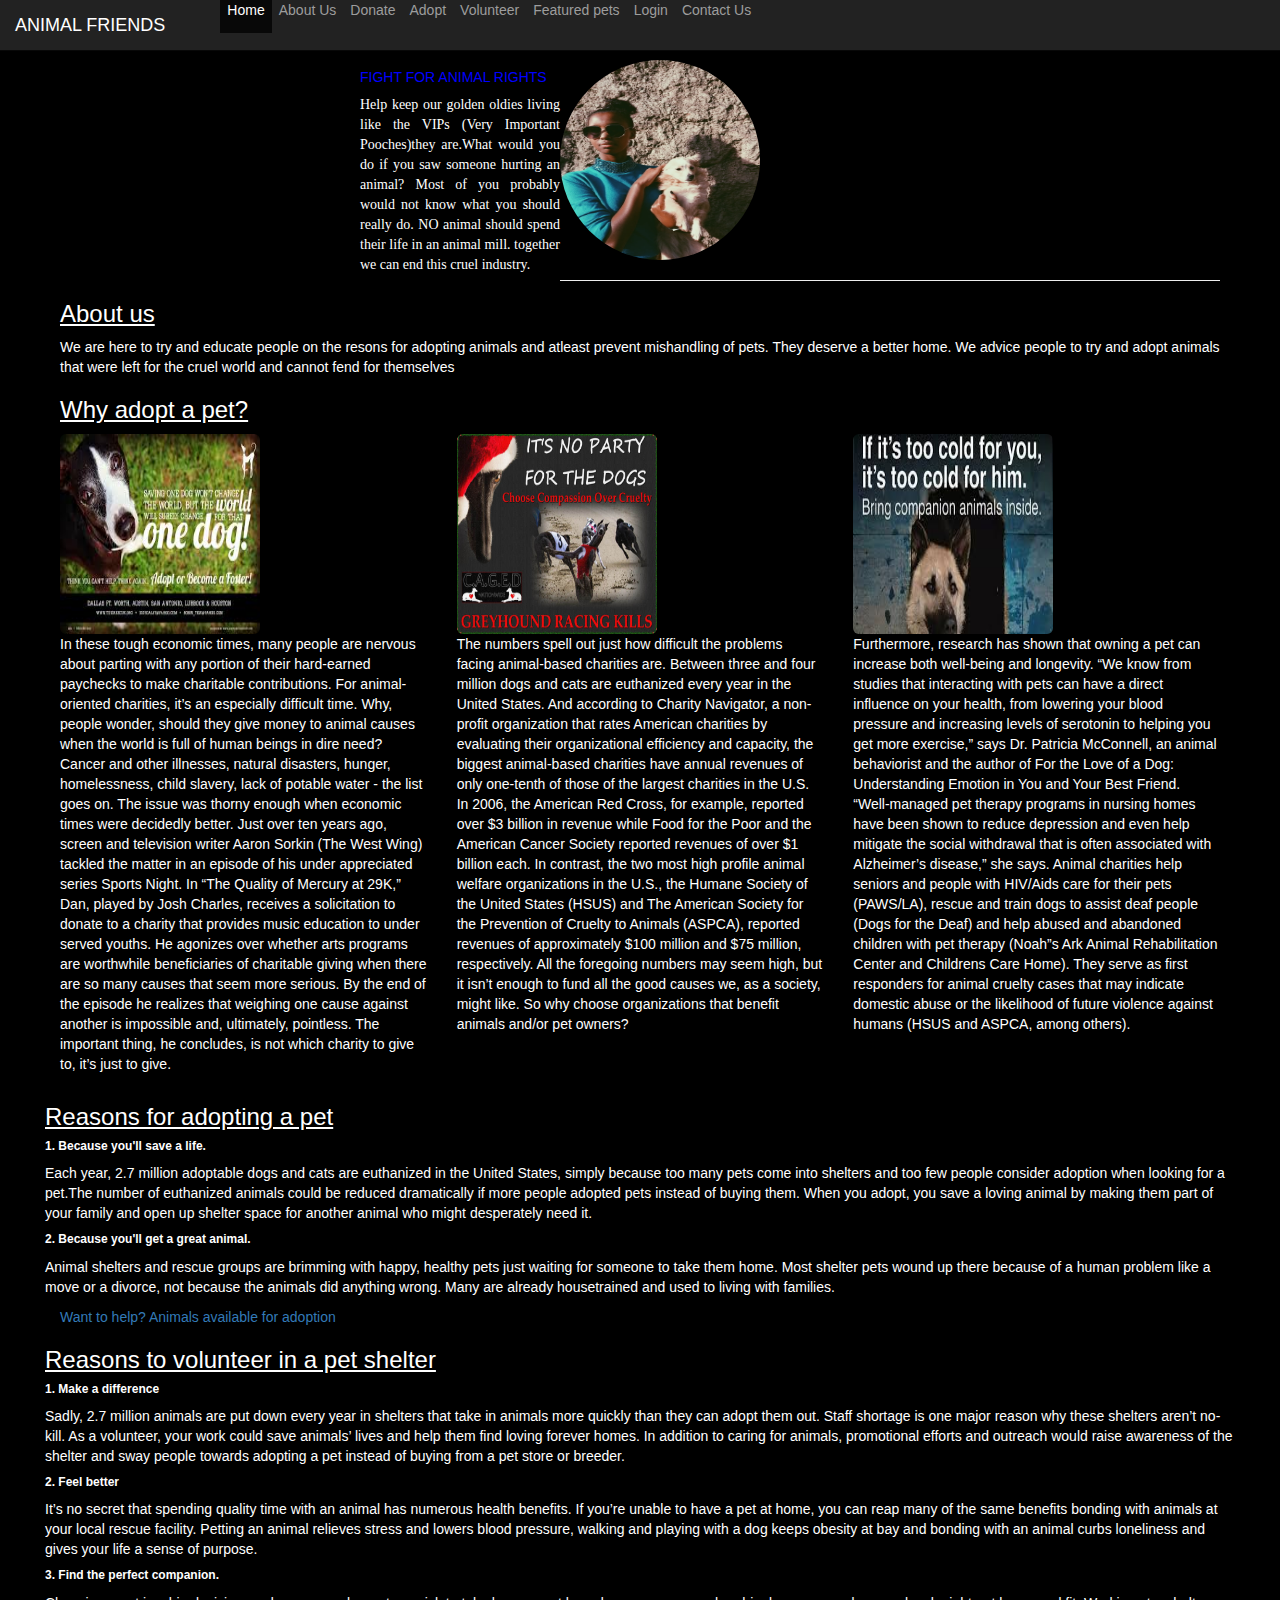
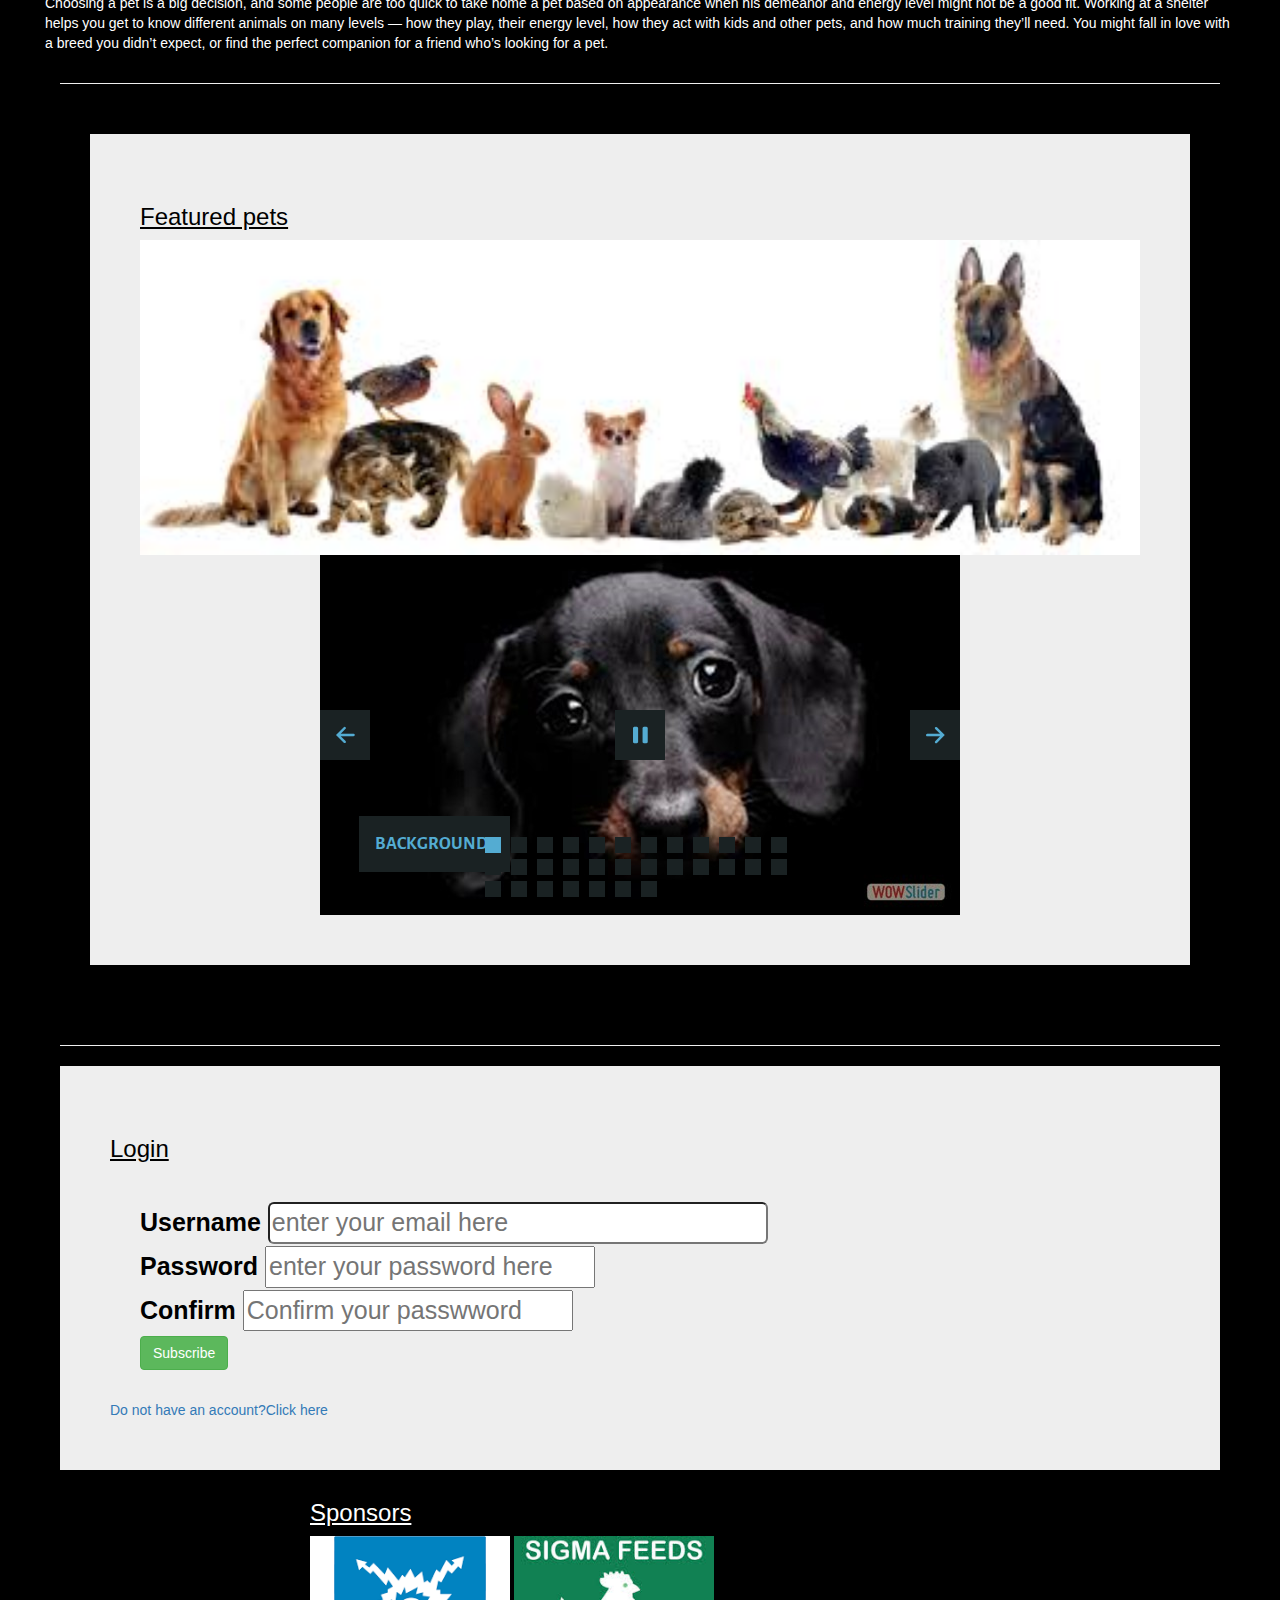
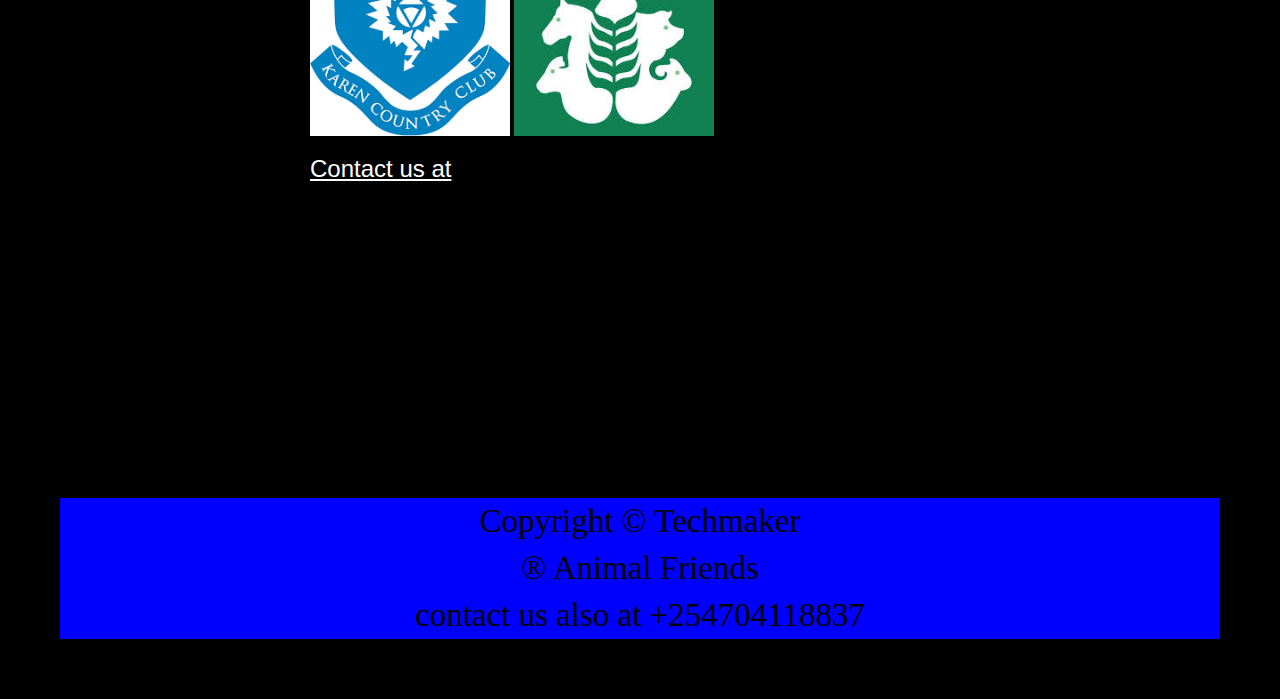
<file: index.html>
<!DOCTYPE html>
<html>
<head>
	<title>Animal friends</title>
	<meta charset="utf-8">
  <meta name="viewport" content="width=device-width, initial-scale=1">
  <link rel="stylesheet" href="https://maxcdn.bootstrapcdn.com/bootstrap/3.3.7/css/bootstrap.min.css">
  <script src="https://ajax.googleapis.com/ajax/libs/jquery/3.3.1/jquery.min.js"></script>
  <script src="https://maxcdn.bootstrapcdn.com/bootstrap/3.3.7/js/bootstrap.min.js"></script>
	<style type="text/css">

		body{
			background-color: black;
			
			color: white; 
			margin: 30px;
			padding: 30px;
		}
		#pet1{
			align-content: center;
			float: left;
			width: 200px;
			margin-left: 300px;
			text-align: justify;
		}
		#pet2{
			margin-right: 300px;
		}
		
		li a{
			list-style-type: none;
			padding: 7px;
		}
		ul{
			list-style-type: none;
		}
		#featured{
			padding: 30px;
		}
		.jumbotron{
			padding: 50px;
			color: black;
		}
		input[type=text]{
			width:50%;
			border-radius: 6px;
		}
		#af{;
			font-family: Bernard MT Condensed;
			text-align: center;	
			color: black;
			font-size: 33px;
			background-color: #0000ff;		
		}
		#contactus{
			margin-left: 250px;
			margin-right: 200px;
		}
		fieldset{
			padding: 30px;
			color: black;
			font-family: Bauhaus 93;
			font-size: 25px;
		}
	</style>

	<!-- Start WOWSlider.com HEAD section --> <!-- add to the <head> of your page -->
	<link rel="stylesheet" type="text/css" href="engine0/style.css" />
	<!--script type="text/javascript" src="engine0/jquery.js"></script-->
	<!-- End WOWSlider.com HEAD section --></head>
<body>	
	<nav class="navbar navbar-inverse navbar-fixed-top">
		<div class="container-fluid">
		<div class="navbar-header">	
			<a class="navbar-brand" href="#">ANIMAL FRIENDS</a>
		</div>
			<ul class="navbar-nav">
				<li  class="active"><a href="#">Home</a></li>
				<li><a href="#about">About Us</a></li>
				<li><a href="#donate">Donate</a></li>
				<li><a href="#adopt">Adopt</a></li>
				<li><a href="#volunteer">Volunteer</a></li>
				<li><a href="#featured">Featured pets</a></li>
				<li><a href="#login">Login</a></li>												
				<li><a href="#contactus">Contact Us</a></li>												
			</ul>
		</div>
	</nav>	
<div class="icon">
		<div id="pet1">
			<h5 style=" font-family: Bauhaus 93; color:#0000ff;">FIGHT FOR ANIMAL RIGHTS</h5>
			<p style="font-family: Ariel;">Help keep our golden oldies living like the VIPs (Very Important Pooches)they are.What would you do if you saw someone hurting an animal? Most of you probably would not know what you should really do. NO animal should spend their life in an animal mill. together we can end this cruel industry.</p>	
		</div>
		<div class="pet2">
			<img src="img/raya.jpg" alt=" love them all" width="200" height="200" class=" img-circle">
		</div>
	</div>	
	<hr>
	<div id="aboutus">
	<h3><u>About us</u></h3>
		<p>We are here to try and educate people on the resons for adopting animals and atleast prevent mishandling of pets. They deserve a better home. We advice people to try and adopt animals that were left for the cruel world and cannot fend for themselves</p>
	</div>
	<div id="donate">
	<h3><u>Why adopt a pet?</u></h3>		
	<div class="row">		
		<div class="col-sm-4">
		<img src="img/save them.jpg" alt="1st image" width="200px" height="200px" class="img-rounded">		
		<p>	In these tough economic times, many people are nervous about parting with any portion of their hard-earned paychecks to make charitable contributions. For animal-oriented charities, it’s an especially difficult time. Why, people wonder, should they give money to animal causes when the world is full of human beings in dire need? Cancer and other illnesses, natural disasters, hunger, homelessness, child slavery, lack of potable water - the list goes on. The issue was thorny enough when economic times were decidedly better. Just over ten years ago, screen and television writer Aaron Sorkin (The West Wing) tackled the matter in an episode of his under appreciated series Sports Night. In “The Quality of Mercury at 29K,” Dan, played by Josh Charles, receives a solicitation to donate to a charity that provides music education to under served youths. He agonizes over whether arts programs are worthwhile beneficiaries of charitable giving when there are so many causes that seem more serious. By the end of the episode he realizes that weighing one cause against another is impossible and, ultimately, pointless. The important thing, he concludes, is not which charity to give to, it’s just to give.</p>	
		</div>
		<div class="col-sm-4">	
				<img src="img/compassion over cruelty.jpg" alt="1st image" width="200px" height="200px" class="img-rounded">
				<p>The numbers spell out just how difficult the problems facing animal-based charities are. Between three and four million dogs and cats are euthanized every year in the United States. And according to Charity Navigator, a non-profit organization that rates American charities by evaluating their organizational efficiency and capacity, the biggest animal-based charities have annual revenues of only one-tenth of those of the largest charities in the U.S. In 2006, the American Red Cross, for example, reported over $3 billion in revenue while Food for the Poor and the American Cancer Society reported revenues of over $1 billion each. In contrast, the two most high profile animal welfare organizations in the U.S., the Humane Society of the United States (HSUS) and The American Society for the Prevention of Cruelty to Animals (ASPCA), reported revenues of approximately $100 million and $75 million, respectively. All the foregoing numbers may seem high, but it isn’t enough to fund all the good causes we, as a society, might like. So why choose organizations that benefit animals and/or pet owners?</p>
		</div>
		<div class="col-sm-4">	
		<img src="img/domesticate animals.jpg" alt="1st image" width="200px" height="200px" class="img-rounded">
			<p>Furthermore, research has shown that owning a pet can increase both well-being and longevity. “We know from studies that interacting with pets can have a direct influence on your health, from lowering your blood pressure and increasing levels of serotonin to helping you get more exercise,” says Dr. Patricia McConnell, an animal behaviorist and the author of For the Love of a Dog: Understanding Emotion in You and Your Best Friend. “Well-managed pet therapy programs in nursing homes have been shown to reduce depression and even help mitigate the social withdrawal that is often associated with Alzheimer’s disease,” she says. Animal charities help seniors and people with HIV/Aids care for their pets (PAWS/LA), rescue and train dogs to assist deaf people (Dogs for the Deaf) and help abused and abandoned children with pet therapy (Noah”s Ark Animal Rehabilitation Center and Childrens Care Home). They serve as first responders for animal cruelty cases that may indicate domestic abuse or the likelihood of future violence against humans (HSUS and ASPCA, among others).	</p>
		</div>
	</div>
	</div>
<div id="adopt" >	
	<div class="row">
	<div id="col-sm-4">
		<h3><u>Reasons for adopting a pet</u></h3>
			<h6><strong>1. Because you'll save a life.</strong></h6>
			<p> Each year, 2.7 million adoptable dogs and cats are euthanized in the United States, simply because too many pets come into shelters and too few people consider adoption when looking for a pet.The number of euthanized animals could be reduced dramatically if more people adopted pets instead of buying them. When you adopt, you save a loving animal by making them part of your family and open up shelter space for another animal who might desperately need it.</p>
	</div>
	<div id="col-sm-4">
	<h6><strong>2. Because you'll get a great animal.</strong></h6>
	<p>Animal shelters and rescue groups are brimming with happy, healthy pets just waiting for someone to take them home. Most shelter pets wound up there because of a human problem like a move or a divorce, not because the animals did anything wrong. Many are already housetrained and used to living with families.</p>
	</div>
</div>
	<a href="adopt.html">Want to help? Animals available for adoption</a>
</div>
<div id="volunteer"">
	<div class="row">
		<h3><u>Reasons to volunteer in a pet shelter</u></h3>
		<div id="col-sm-4">
		<h6><strong>1. Make a difference</strong></h6>
			<p>Sadly, 2.7 million animals are put down every year in shelters that take in animals more quickly than they can adopt them out. Staff shortage is one major reason why these shelters aren’t no-kill. As a volunteer, your work could save animals’ lives and help them find loving forever homes. In addition to caring for animals, promotional efforts and outreach would raise awareness of the shelter and sway people towards adopting a pet instead of buying from a pet store or breeder.</p>
		</div>
		<div id="col-sm-4">
			<h6><strong>2. Feel better</strong></h6>
			<p>It’s no secret that spending quality time with an animal has numerous health benefits. If you’re unable to have a pet at home, you can reap many of the same benefits bonding with animals at your local rescue facility. Petting an animal relieves stress and lowers blood pressure, walking and playing with a dog keeps obesity at bay and bonding with an animal curbs loneliness and gives your life a sense of purpose.</p>
		</div>
		<div id="col-sm-4">
			<h6><strong>3. Find the perfect companion.</strong></h6>
			<p>Choosing a pet is a big decision, and some people are too quick to take home a pet based on appearance when his demeanor and energy level might not be a good fit. Working at a shelter helps you get to know different animals on many levels — how they play, their energy level, how they act with kids and other pets, and how much training they’ll need. You might fall in love with a breed you didn’t expect, or find the perfect companion for a friend who’s looking for a pet.</p>
		</div>
	</div>
</div>
<hr>
<div id="featured">
<div class="jumbotron">
<h3><u>Featured pets</u></h3>
<img src="img/types of pets.jpg" alt="" width="100%" >
	<!-- Start WOWSlider.com BODY section --> <!-- add to the <body> of your page -->
	<div id="wowslider-container0">
	<div class="ws_images"><ul>
		<li><img src="data0/images/background1.jpg" alt="background1" title="background1" id="wows0_0"/></li>
		<li><img src="data0/images/background2.jpg" alt="background2" title="background2" id="wows0_1"/></li>
		<li><img src="data0/images/background3.jpg" alt="background3" title="background3" id="wows0_2"/></li>
		<li><img src="data0/images/background4.jpg" alt="background4" title="background4" id="wows0_3"/></li>
		<li><img src="data0/images/background5.jpg" alt="background5" title="background5" id="wows0_4"/></li>
		<li><img src="data0/images/background6.jpg" alt="background6" title="background6" id="wows0_5"/></li>
		<li><img src="data0/images/background7.jpg" alt="background7" title="background7" id="wows0_6"/></li>
		<li><img src="data0/images/bird_image.jpg" alt="bird image" title="bird image" id="wows0_7"/></li>
		<li><img src="data0/images/cat_image.jpg" alt="cat image" title="cat image" id="wows0_8"/></li>
		<li><img src="data0/images/cat.jpg" alt="cat" title="cat" id="wows0_9"/></li>
		<li><img src="data0/images/catanddog.jpg" alt="catanddog" title="catanddog" id="wows0_10"/></li>
		<li><img src="data0/images/catsbackground.jpg" alt="catsbackground" title="catsbackground" id="wows0_11"/></li>
		<li><img src="data0/images/compassion_over_cruelty.jpg" alt="compassion over cruelty" title="compassion over cruelty" id="wows0_12"/></li>
		<li><img src="data0/images/cute_dog.jpg" alt="cute dog" title="cute dog" id="wows0_13"/></li>
		<li><img src="data0/images/dog_image.jpg" alt="dog image" title="dog image" id="wows0_14"/></li>
		<li><img src="data0/images/dogimage.jpg" alt="dogimage" title="dogimage" id="wows0_15"/></li>
		<li><img src="data0/images/dogs_image.jpg" alt="dogs image" title="dogs image" id="wows0_16"/></li>
		<li><img src="data0/images/domesticate_animals.jpg" alt="domesticate animals" title="domesticate animals" id="wows0_17"/></li>
		<li><img src="data0/images/monkey_image.jpg" alt="monkey image" title="monkey image" id="wows0_18"/></li>
		<li><img src="data0/images/parrot_image.jpg" alt="parrot image" title="parrot image" id="wows0_19"/></li>
		<li><img src="data0/images/rabbit.jpg" alt="rabbit" title="rabbit" id="wows0_20"/></li>
		<li><img src="data0/images/rat_image.jpg" alt="rat image" title="rat image" id="wows0_21"/></li>
		<li><img src="data0/images/raya.jpg" alt="raya" title="raya" id="wows0_22"/></li>
		<li><img src="data0/images/save_them.jpg" alt="save them" title="save them" id="wows0_23"/></li>
		<li><img src="data0/images/tree.jpg.jpg" alt="tree.jpg" title="tree.jpg" id="wows0_24"/></li>
		<li><img src="data0/images/types_of_pets1.jpg" alt="types of pets1" title="types of pets1" id="wows0_25"/></li>
		<li><img src="data0/images/types_of_pets2.jpg" alt="types of pets2" title="types of pets2" id="wows0_26"/></li>
		<li><img src="data0/images/types_of_pets3.jpg" alt="types of pets3" title="types of pets3" id="wows0_27"/></li>
		<li><img src="data0/images/types_of_pets4.jpg" alt="types of pets4" title="types of pets4" id="wows0_28"/></li>
		<li><a href="http://wowslider.com"><img src="data0/images/types_of_pets5.jpg" alt="http://wowslider.com/" title="types of pets5" id="wows0_29"/></a></li>
		<li><img src="data0/images/types_of_pets6.jpg" alt="types of pets6" title="types of pets6" id="wows0_30"/></li>
	</ul></div>
	<div class="ws_bullets"><div>
		<a href="#" title="background1"><span><img src="data0/tooltips/background1.jpg" alt="background1"/>1</span></a>
		<a href="#" title="background2"><span><img src="data0/tooltips/background2.jpg" alt="background2"/>2</span></a>
		<a href="#" title="background3"><span><img src="data0/tooltips/background3.jpg" alt="background3"/>3</span></a>
		<a href="#" title="background4"><span><img src="data0/tooltips/background4.jpg" alt="background4"/>4</span></a>
		<a href="#" title="background5"><span><img src="data0/tooltips/background5.jpg" alt="background5"/>5</span></a>
		<a href="#" title="background6"><span><img src="data0/tooltips/background6.jpg" alt="background6"/>6</span></a>
		<a href="#" title="background7"><span><img src="data0/tooltips/background7.jpg" alt="background7"/>7</span></a>
		<a href="#" title="bird image"><span><img src="data0/tooltips/bird_image.jpg" alt="bird image"/>8</span></a>
		<a href="#" title="cat image"><span><img src="data0/tooltips/cat_image.jpg" alt="cat image"/>9</span></a>
		<a href="#" title="cat"><span><img src="data0/tooltips/cat.jpg" alt="cat"/>10</span></a>
		<a href="#" title="catanddog"><span><img src="data0/tooltips/catanddog.jpg" alt="catanddog"/>11</span></a>
		<a href="#" title="catsbackground"><span><img src="data0/tooltips/catsbackground.jpg" alt="catsbackground"/>12</span></a>
		<a href="#" title="compassion over cruelty"><span><img src="data0/tooltips/compassion_over_cruelty.jpg" alt="compassion over cruelty"/>13</span></a>
		<a href="#" title="cute dog"><span><img src="data0/tooltips/cute_dog.jpg" alt="cute dog"/>14</span></a>
		<a href="#" title="dog image"><span><img src="data0/tooltips/dog_image.jpg" alt="dog image"/>15</span></a>
		<a href="#" title="dogimage"><span><img src="data0/tooltips/dogimage.jpg" alt="dogimage"/>16</span></a>
		<a href="#" title="dogs image"><span><img src="data0/tooltips/dogs_image.jpg" alt="dogs image"/>17</span></a>
		<a href="#" title="domesticate animals"><span><img src="data0/tooltips/domesticate_animals.jpg" alt="domesticate animals"/>18</span></a>
		<a href="#" title="monkey image"><span><img src="data0/tooltips/monkey_image.jpg" alt="monkey image"/>19</span></a>
		<a href="#" title="parrot image"><span><img src="data0/tooltips/parrot_image.jpg" alt="parrot image"/>20</span></a>
		<a href="#" title="rabbit"><span><img src="data0/tooltips/rabbit.jpg" alt="rabbit"/>21</span></a>
		<a href="#" title="rat image"><span><img src="data0/tooltips/rat_image.jpg" alt="rat image"/>22</span></a>
		<a href="#" title="raya"><span><img src="data0/tooltips/raya.jpg" alt="raya"/>23</span></a>
		<a href="#" title="save them"><span><img src="data0/tooltips/save_them.jpg" alt="save them"/>24</span></a>
		<a href="#" title="tree.jpg"><span><img src="data0/tooltips/tree.jpg.jpg" alt="tree.jpg"/>25</span></a>
		<a href="#" title="types of pets1"><span><img src="data0/tooltips/types_of_pets1.jpg" alt="types of pets1"/>26</span></a>
		<a href="#" title="types of pets2"><span><img src="data0/tooltips/types_of_pets2.jpg" alt="types of pets2"/>27</span></a>
		<a href="#" title="types of pets3"><span><img src="data0/tooltips/types_of_pets3.jpg" alt="types of pets3"/>28</span></a>
		<a href="#" title="types of pets4"><span><img src="data0/tooltips/types_of_pets4.jpg" alt="types of pets4"/>29</span></a>
		<a href="#" title="types of pets5"><span><img src="data0/tooltips/types_of_pets5.jpg" alt="types of pets5"/>30</span></a>
		<a href="#" title="types of pets6"><span><img src="data0/tooltips/types_of_pets6.jpg" alt="types of pets6"/>31</span></a>
	</div>
	</div>
	<div class="ws_script" style="position:absolute;left:-99%"><a href="http://wowslider.com/vi">image slider</a> by WOWSlider.com v8.6</div>
	<div class="ws_shadow"></div>
	</div>	
	<script type="text/javascript" src="engine0/wowslider.js"></script>
	<script type="text/javascript" src="engine0/script.js"></script>
	<!-- End WOWSlider.com BODY section -->
</div>
</div>
</div>
<hr>
<div class="jumbotron">
<div id="login">
<h3><u>Login</u></h3>
	<fieldset>
		<label for="usernamme">Username</label>
		<input type="text" name="email" placeholder="enter your email here" required=""><br>
		<label for="password">Password</label>
		<input type="pswd" name="password" placeholder="enter your password here" required=""><br>
		<label for="confirm">Confirm</label>
		<input type="pswd" name="password" placeholder="Confirm your passwword"><br>
		<button type="subscribe" class="btn btn-success">Subscribe</button>
	</fieldset>
	<a href="login.html">Do not have an account?Click here</a>
</div>
</div>
<div id="contactus">
<h3><u>Sponsors</u></h3>
	<img src="img/club.png" alt="sponsor" width="200px" height="200px">
	<img src="img/sigma feeds.jpg" alt="sponsor" width="200px" height="200px"><br>
	<h3><u>Contact us at</u></h3>
	<iframe src="https://www.google.com/maps/embed?pb=!1m18!1m12!1m3!1d3988.7311919226936!2d36.730358314753886!3d-1.3375540990244599!2m3!1f0!2f0!3f0!3m2!1i1024!2i768!4f13.1!3m3!1m2!1s0x182f1b29c76c3e45%3A0x1f41bde049d4f561!2sKenya+Society+for+the+Protection+%26+Care+of+Animals!5e0!3m2!1sen!2ske!4v1527446808289" width="400" height="300" frameborder="0" style="border:0" allowfullscreen></iframe><br>
</div>
<footer id="af">
	Copyright &copy; Techmaker <br>
	&reg; Animal Friends <br>
	contact us also at +254704118837
</footer>
</body>
</html>
</file>
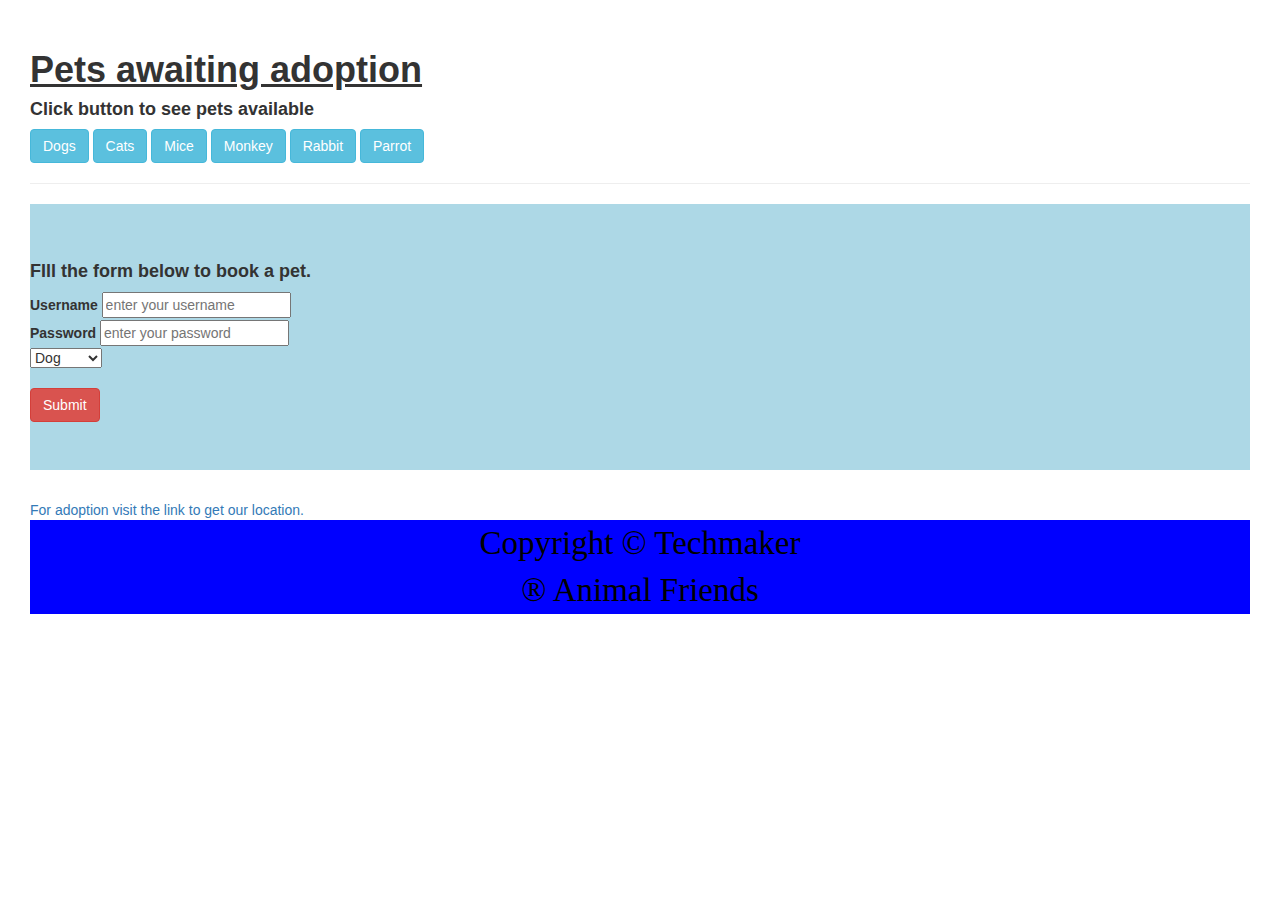
<file: adopt.html>
<!DOCTYPE html>
<html>
<head>
	<title>Animals available ffor adoption</title>
	<meta charset="utf-8">
  <meta name="viewport" content="width=device-width, initial-scale=1">
  <link rel="stylesheet" href="https://maxcdn.bootstrapcdn.com/bootstrap/3.3.7/css/bootstrap.min.css">
  <script src="https://ajax.googleapis.com/ajax/libs/jquery/3.3.1/jquery.min.js"></script>
  <script src="https://maxcdn.bootstrapcdn.com/bootstrap/3.3.7/js/bootstrap.min.js"></script>
	<style type="text/css">
		body{
			padding: 30px;
		}
		#cont1{
			float: left;
		}
		.jumbotron{
			background-color: lightblue;
		}
		#af{;
			font-family: Bernard MT Condensed;
			text-align: center;	
			color: black;
			font-size: 33px;
			background-color: #0000ff;		
		}
	</style>
</head>
<body>
<h1><u><strong>Pets awaiting adoption</strong></u></h1>
<h4><b>Click button to see pets available</b></h4>
<button class="btn btn-info" data-toggle="collapse" data-target="#dogs">Dogs</button>
<div id="dogs" class="collapse">
	<img src="img/dog image.jpg" alt="1stdogimage" width="" height="" >
	<img src="img/dogimage.jpg" alt="2nddogimage" width="" height="">
	<img src="img/dogs image.jpg" alt="3rddogimage" width="" height="">
	<img src="img/cute dog.jpg" alt="4thdogimage" width="" height="">
	<img src="img/catanddog.jpg" alt="5thdogimage" width="" height="">
</div>
<button class="btn btn-info" data-toggle="collapse" data-target="#cats">Cats</button>
<div id="cats" class="collapse">
	<img src="img/cat image.jpg" alt="1stcatimage" width="" height="" >
	<img src="img/cat.jpg" alt="2ndcatimage" width="" height="">
	<img src="img/catanddog.jpg" alt="3rdcatimage" width="" height="">
	<img src="img/catsbackground.jpg" alt="4thcatimage" width="" height="">

</div>
<button class="btn btn-info" data-toggle="collapse" data-target="#mice">Mice</button>
<div id="mice" class="collapse">
	<img src="img/rat image.jpg" alt="1stmiceimage" width="" height="" >
	<img src="img/cute mice pet.jpg" alt="2ndmiceimage" width="" height="" >
	<img src="img/dorable.jpg" alt="3rdmiceimage" width="" height="" >
	<img src="img/mice pet.jpg" alt="4thmiceimage" width="" height="" >
	<img src="img/micepet.jpg" alt="5thmiceimage" width="" height="" >
</div>
<button class="btn btn-info" data-toggle="collapse" data-target="#monkey">Monkey</button>
<div id="monkey" class="collapse">
	<img src="img/monkey image.jpg" alt="" width="" height="" >
</div>
<button class="btn btn-info" data-toggle="collapse" data-target="#rabbit">Rabbit</button>
<div id="rabbit" class="collapse">
	<img src="img/rabbit.jpg" alt="" width="" height="" >
</div>
<button class="btn btn-info" data-toggle="collapse" data-target="#parrot">Parrot</button>
<div id="parrot" class="collapse">
	<img src="img/parrot image.jpg" alt="" width="" height="" >
</div>
<hr>
<div class="jumbotron">
<fieldset>
<h4><b>FIll the form below to book a pet.</b></h4>
	<label for="username">Username</label>
	<input type="text" name="username" placeholder="enter your username" required=""><br>
	<label for="password">Password</label>
	<input type="pswd" name="passowrd" placeholder="enter your password" required=""><br>
	<select>
		<label>Type of pet</label>
		<option>Dog</option>
		<option>Cat</option>
		<option>Mice</option>
		<option>Monkey</option>
		<option>Rabbit</option>
		<option>Parrot</option>
	</select><br><br>
	<button type="submit" class="btn btn-danger">Submit</button>
</fieldset>
</div>
<a href="companyslocation.html">For adoption visit the link to get our location.</a>
<footer id="af">
	Copyright &copy; Techmaker <br>
	&reg; Animal Friends <br>
</footer>
</body>
</html>
</file>
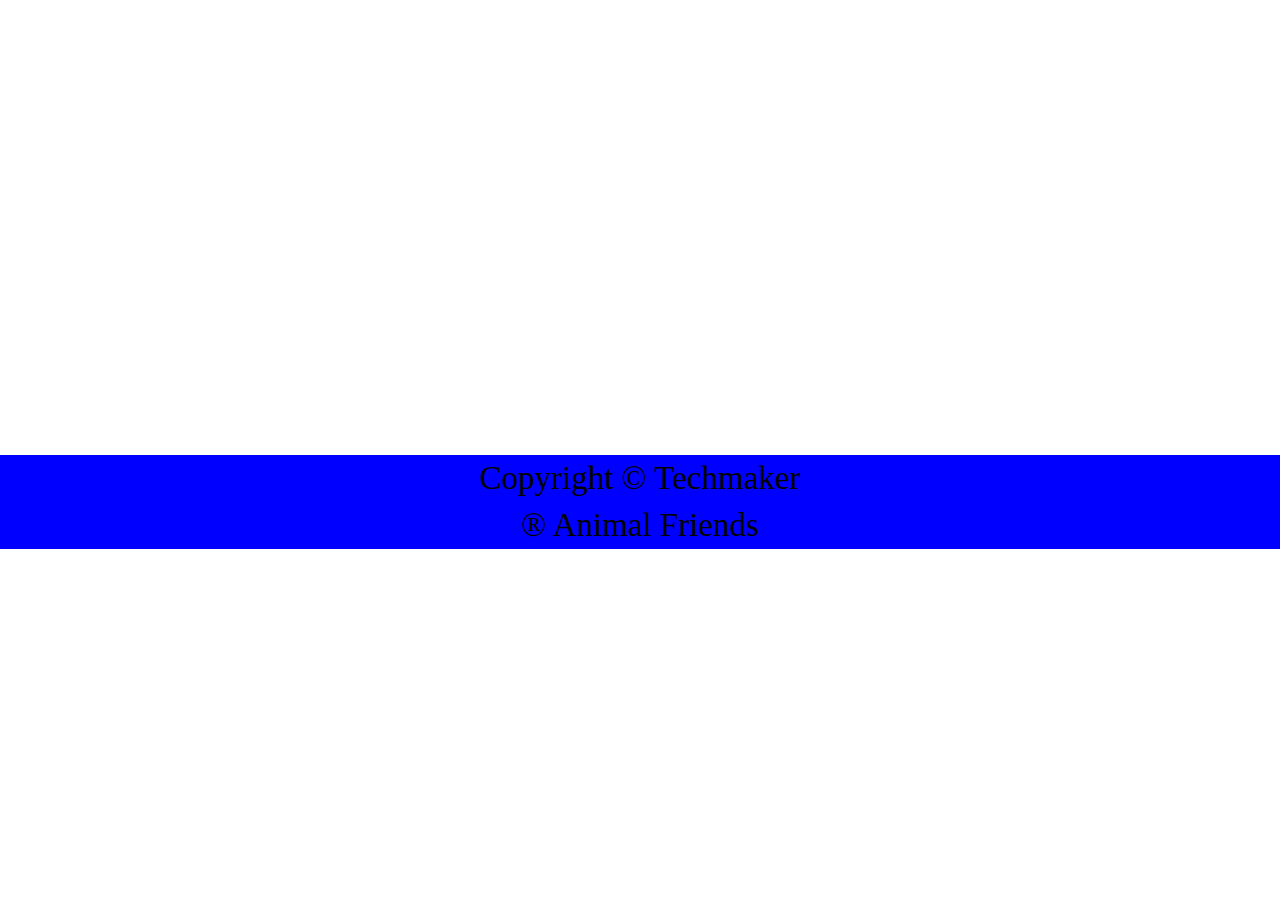
<file: companyslocation.html>
<!DOCTYPE html>
<html>
<head>
	<title>For adoption</title><meta charset="utf-8">
  <meta name="viewport" content="width=device-width, initial-scale=1">
  <link rel="stylesheet" href="https://maxcdn.bootstrapcdn.com/bootstrap/3.3.7/css/bootstrap.min.css">
  <script src="https://ajax.googleapis.com/ajax/libs/jquery/3.3.1/jquery.min.js"></script>
  <script src="https://maxcdn.bootstrapcdn.com/bootstrap/3.3.7/js/bootstrap.min.js"></script>
	<style type="text/css">
		#af{;
			font-family: Bernard MT Condensed;
			text-align: center;	
			color: black;
			font-size: 33px;
			background-color: #0000ff;		
		}
	</style>
</head>
<body>
<iframe src="https://www.google.com/maps/embed?pb=!1m18!1m12!1m3!1d3988.7311919226936!2d36.730358314753886!3d-1.3375540990244599!2m3!1f0!2f0!3f0!3m2!1i1024!2i768!4f13.1!3m3!1m2!1s0x182f1b29c76c3e45%3A0x1f41bde049d4f561!2sKenya+Society+for+the+Protection+%26+Care+of+Animals!5e0!3m2!1sen!2ske!4v1527476727095" width="100%" height="450" frameborder="0" style="border:0" allowfullscreen></iframe>
<footer id="af">
	Copyright &copy; Techmaker <br>
	&reg; Animal Friends <br>
</body>
</html>
</file>
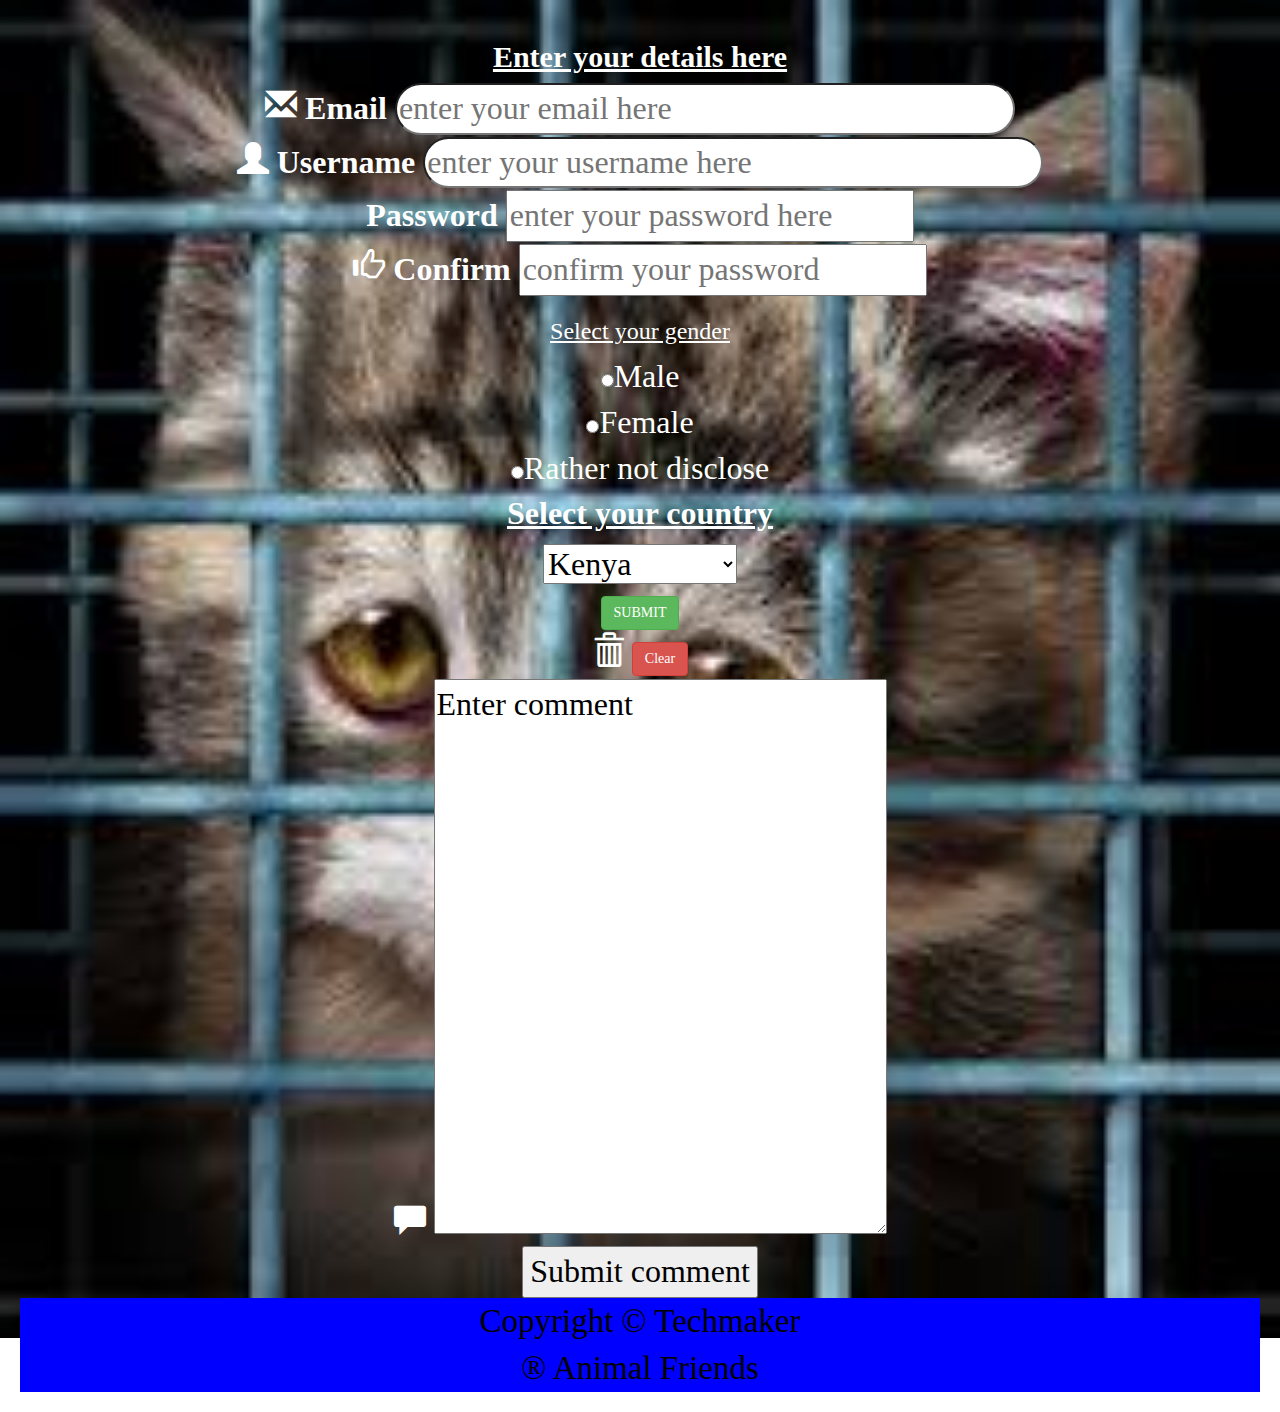
<file: login.html>
<!DOCTYPE html>
<html>
<head>
	<title>signup to animal friends</title>
	<meta charset="utf-8">
  <meta name="viewport" content="width=device-width, initial-scale=1">
  <link rel="stylesheet" href="https://maxcdn.bootstrapcdn.com/bootstrap/3.3.7/css/bootstrap.min.css">
  <script src="https://ajax.googleapis.com/ajax/libs/jquery/3.3.1/jquery.min.js"></script>
  <script src="https://maxcdn.bootstrapcdn.com/bootstrap/3.3.7/js/bootstrap.min.js"></script>
	<style type="text/css">
		.jumbotron{
			padding: 30px;
		}	
		input[type=text]{
			width:50%;
			border-radius: 50px;
		}
		body{
			font-family: Ariel;
			text-align: center;
			padding: 20px;
			background-image: url('img/cat image.jpg');
			background-repeat: no-repeat;
			background-size: 100%;
			color: white;
			font-size: 32px;
		}
		#af{;
			font-family: Bernard MT Condensed;
			text-align: center;	
			color: black;
			font-size: 33px;
			background-color: #0000ff;		
		}
	</style>
	
</head>
<body>
<div class="cat">
<h2><u><b>Enter your details here</b></u></h2>
	<fieldset>
		<span class="glyphicon glyphicon-envelope"></span>
		<span class="sr-only"></span>
		<label for="email">Email</label>
		<input type="text" name="email" placeholder="enter your email here" required=""><br>
		<span class="glyphicon glyphicon-user"></span>
		<span class="sr-only"></span>
		<label for="username">Username</label>
		<input type="text" name="username" placeholder="enter your username here"><br>
		<label for="password">Password</label>
		<input type="pswd" name="password" placeholder="enter your password here" required=""><br>
		<span class="glyphicon glyphicon-thumbs-up"></span>
		<span class="sr-only"></span>
		<label for="confirm">Confirm</label>
		<input type="pswd" name="password" placeholder="confirm your password" required=""><br>
		<h3><u>Select your gender</u></h3>
		<input type="radio" name="gender" value="male">Male<br>
		<input type="radio" name="gender" value="female">Female<br>
		<input type="radio" name="gender" value="rather not disclose">Rather not disclose<br>
		<label><u><b>Select your country</b></u></label><br>
			<select style="color: black;">
				<option>Kenya</option>
				<option>Uganda</option>
				<option>United States</option>
				<option>Tanzania</option>
				<option>Ethopia</option>
				<option>Rwanda</option>
				<option>Sudan</option>
				<option>South Sudan</option>
			</select><br>
		<button type="submit" class="btn btn-success">SUBMIT</button><br>
		<span class="glyphicon glyphicon-trash"></span>
		<span class="sr-only"></span>
		<button type="reset" class="btn btn-danger">Clear</button><br>
		<span class="glyphicon glyphicon-comment"></span>
		<span class="sr-only"></span>
		<textarea cols="24" rows="12" style="color: black;">Enter comment</textarea><br>
		<button type="submit" style="color: black;"> Submit comment</button>
	</fieldset>
</div>
<footer id="af">
	Copyright &copy; Techmaker <br>
	&reg; Animal Friends <br>
</footer>
</body>
</html>
</file>
<file: engine0/style.css>
/*
 *	generated by WOW Slider 8.6
 *	template Convex
 */
@import url(https://fonts.googleapis.com/css?family=Gurajada&subset=latin,telugu);
@font-face {
  font-family: 'ws-ctrl-convex';
  src: url('ws-ctrl-convex.eot');
  src: url('ws-ctrl-convex.eot#iefix') format('embedded-opentype'),
       url('ws-ctrl-convex.svg#ws-ctrl-convex') format('svg');
  font-weight: normal;
  font-style: normal;
}
@font-face {
  font-family: 'ws-ctrl-convex';
  src: url('[data-uri]') format('woff'),
       url('[data-uri]') format('truetype');
}
#wowslider-container0 { 
	display: table;
	zoom: 1; 
	position: relative;
	width: 100%;
	max-width: 640px;
	max-height:360px;
	margin:0px auto 0px;
	z-index:90;
	text-align:left; /* reset align=center */
	font-size: 10px;
	text-shadow: none; /* fix some user styles */

	/* reset box-sizing (to boostrap friendly) */
	-webkit-box-sizing: content-box;
	-moz-box-sizing: content-box;
	box-sizing: content-box; 
}
* html #wowslider-container0{ width:640px }
#wowslider-container0 .ws_images ul{
	position:relative;
	width: 10000%; 
	height:100%;
	left:0;
	list-style:none;
	margin:0;
	padding:0;
	border-spacing:0;
	overflow: visible;
	/*table-layout:fixed;*/
}
#wowslider-container0 .ws_images ul li{
	position: relative;
	width:1%;
	height:100%;
	line-height:0; /*opera*/
	overflow: hidden;
	float:left;
	/*font-size:0;*/
	padding:0 0 0 0 !important;
	margin:0 0 0 0 !important;
}

#wowslider-container0 .ws_images{
	position: relative;
	left:0;
	top:0;
	height:100%;
	max-height:360px;
	max-width: 640px;
	vertical-align: top;
	border:none;
	overflow: hidden;
}
#wowslider-container0 .ws_images ul a{
	width:100%;
	height:100%;
	max-height:360px;
	display:block;
	color:transparent;
}
#wowslider-container0 img{
	max-width: none !important;
}
#wowslider-container0 .ws_images .ws_list img,
#wowslider-container0 .ws_images > div > img{
	width:100%;
	border:none 0;
	max-width: none;
	padding:0;
	margin:0;
}
#wowslider-container0 .ws_images > div > img {
	max-height:360px;
}

#wowslider-container0 .ws_images iframe {
	position: absolute;
	z-index: -1;
}

#wowslider-container0 .ws-title > div {
	display: inline-block !important;
}

#wowslider-container0 a{ 
	text-decoration: none; 
	outline: none; 
	border: none; 
}

#wowslider-container0  .ws_bullets { 
	float: left;
	position:absolute;
	z-index:70;
}
#wowslider-container0  .ws_bullets div{
	position:relative;
	float:left;
	font-size: 0px;
}
/* compatibility with Joomla styles */
#wowslider-container0  .ws_bullets a {
	line-height: 0;
}

#wowslider-container0  .ws_script{
	display:none;
}
#wowslider-container0 sound, 
#wowslider-container0 object{
	position:absolute;
}

/* prevent some of users reset styles */
#wowslider-container0 .ws_effect {
	position: static;
	width: 100%;
	height: 100%;
}

#wowslider-container0 .ws_photoItem {
	border: 2em solid #fff;
	margin-left: -2em;
	margin-top: -2em;
}
#wowslider-container0 .ws_cube_side {
	background: #A6A5A9;
}


#wowslider-container0.ws_gestures {
	cursor: -webkit-grab;
	cursor: -moz-grab;
	cursor: url("[data-uri]"), move;
}
#wowslider-container0.ws_gestures.ws_grabbing {
	cursor: -webkit-grabbing;
	cursor: -moz-grabbing;
	cursor: url("[data-uri]"), move;
}

/* hide controls when video start play */
#wowslider-container0.ws_video_playing .ws_bullets,
#wowslider-container0.ws_video_playing .ws_fullscreen,
#wowslider-container0.ws_video_playing .ws_next,
#wowslider-container0.ws_video_playing .ws_prev {
	display: none;
}


/* youtube/vimeo buttons */
#wowslider-container0 .ws_video_btn {
	position: absolute;
	display: none;
	cursor: pointer;
	top: 0;
	left: 0;
	width: 100%;
	height: 100%;
	z-index: 55;
}
#wowslider-container0 .ws_video_btn.ws_youtube,
#wowslider-container0 .ws_video_btn.ws_vimeo {
	display: block;
}
#wowslider-container0 .ws_video_btn div {
	position: absolute;
	background-image: url(./playvideo.png);
	background-size: 200%;
	top: 50%;
	left: 50%;
	width: 7em;
	height: 5em;
	margin-left: -3.5em;
	margin-top: -2.5em;
}
#wowslider-container0 .ws_video_btn.ws_youtube div {
	background-position: 0 0;
}
#wowslider-container0 .ws_video_btn.ws_youtube:hover div {
	background-position: 100% 0;
}
#wowslider-container0 .ws_video_btn.ws_vimeo div {
	background-position: 0 100%;
}
#wowslider-container0 .ws_video_btn.ws_vimeo:hover div {
	background-position: 100% 100%;
}

#wowslider-container0 .ws_playpause.ws_hide {
	display: none !important;
}
/* bullets */
#wowslider-container0  .ws_bullets { 
	padding: 0px; 
}
#wowslider-container0 .ws_bullets a { 
	position:relative;
	display: inline-block;
	width: 0;
	margin: 3px 5px;
	padding: 8px;	

	-webkit-perspective: 80px;
	perspective: 80px;
} 
#wowslider-container0 .ws_bullets a > span {
	position:absolute;
	display: block;
	top:0;
	right: 0;
	height:100%;
	width:100%;
	-webkit-transform-style: preserve-3d;
	transform-style: preserve-3d;

	-webkit-transition: -webkit-transform 0.5s ease;
  	transition: -webkit-transform 0.5s ease, transform 0.5s ease;
}

#wowslider-container0 .ws_bullets a > span:before,
#wowslider-container0 .ws_bullets a > span:after {
	content: '';
	display: block;
	height:100%;
	background: #54acd2;

  	-webkit-transform: rotateX(-90deg) translateZ(-8px) translateY(8px);
  	transform: rotateX(-90deg) translateZ(-8px) translateY(8px);
}
#wowslider-container0 .ws_bullets a > span:after {
	position: absolute;
	top: 0;
	left: 0;
	width: 100%;
	height: 100%;
  	background: #1A2223;
  	-webkit-transform: rotateX(0deg);
  	transform: rotateX(0deg);
}

#wowslider-container0 .ws_bullets a.ws_overbull > span,
#wowslider-container0 .ws_bullets a.ws_selbull > span {
    -webkit-transform: rotateX(-90deg) translateZ(8px) translateY(8px);
    transform: rotateX(-90deg) translateZ(8px) translateY(8px);
}




/* play/pause, arrows */
#wowslider-container0 a.ws_next,
#wowslider-container0 a.ws_prev,
#wowslider-container0 .ws_playpause {
	position:absolute;
	font: 2em "ws-ctrl-convex";
	width: 2.5em;
	height: 2.5em;
	top:50%;
	
	margin-top: -1.25em;
	color: #ffffff;
	z-index: 100;

	-webkit-perspective: 20em;
	perspective: 20em;
}
#wowslider-container0 a.ws_next {
	right: 0;
}
#wowslider-container0 a.ws_prev {
	left: 0;
}
#wowslider-container0 .ws_playpause {
	left:50%;
	margin-left:-1.25em;
}

#wowslider-container0 a.ws_next > span,
#wowslider-container0 a.ws_prev > span,
#wowslider-container0 .ws_playpause > span,
#wowslider-container0 .ws_bullets a > span {
	display: block;
	-webkit-transform-style: preserve-3d;
	transform-style: preserve-3d;

	-webkit-transition: -webkit-transform 0.5s ease;
  	transition: -webkit-transform 0.5s ease, transform 0.5s ease;
}


#wowslider-container0 a.ws_next > span:before,
#wowslider-container0 a.ws_prev > span:before,
#wowslider-container0 .ws_playpause > span:before,
#wowslider-container0 a.ws_next > span:after,
#wowslider-container0 a.ws_prev > span:after,
#wowslider-container0 .ws_playpause > span:after {
	display: block;
	text-align: center;
	line-height: 2.5em;
	height:100%;
	background: #54acd2;
	color: #1A2223;

  	-webkit-transform: rotateX(-90deg) translateZ(-1.25em) translateY(1.25em);
  	transform: rotateX(-90deg) translateZ(-1.25em) translateY(1.25em);
}
#wowslider-container0 .ws_play > span:before,
#wowslider-container0 .ws_play > span:after{
	content:"\e800";
}
#wowslider-container0 .ws_pause > span:before,
#wowslider-container0 .ws_pause > span:after{
	content:"\e801";
}
#wowslider-container0 a.ws_next > span:before,
#wowslider-container0 a.ws_next > span:after {
	content:'\e803';
}
#wowslider-container0 a.ws_prev > span:before,
#wowslider-container0 a.ws_prev > span:after {
	content:'\e802';
}

#wowslider-container0 a.ws_next > span:after,
#wowslider-container0 a.ws_prev > span:after,
#wowslider-container0 .ws_playpause > span:after {
	position: absolute;
	top: 0;
	left: 0;
	width: 100%;
	height: 100%;
  	-webkit-transform: rotateX(0deg);
  	transform: rotateX(0deg);
  	background: #1A2223;
	color: #54acd2;
}

#wowslider-container0 a.ws_next:hover > span,
#wowslider-container0 a.ws_prev:hover > span,
#wowslider-container0 .ws_playpause:hover > span {
    -webkit-transform: rotateX(-90deg) translateZ(1.25em) translateY(1.25em);
    transform: rotateX(-90deg) translateZ(1.25em) translateY(1.25em);
}/* bottom center */
#wowslider-container0  .ws_bullets {
	bottom:1.5em;
	left:50%;
}
#wowslider-container0  .ws_bullets div{
	left:-50%;
}#wowslider-container0 .ws-title{
	font: 1.3em 'Gurajada', serif;
	position: absolute;
	left: 2em;
	margin-right:10em;
	z-index: 50;

	color:#fff;
	padding: 1em;
	bottom: 30px;
	top: auto;
	opacity: 1;
}
#wowslider-container0 .ws-title div,#wowslider-container0 .ws-title span{
	display:inline-block;
	padding: 0.1em 0.6em;
	background-color: #1A2223;
	color: #54acd2;
}
#wowslider-container0 .ws-title div{
	display:block;
	margin-top:0.5em;
	font-size: 1.3em;
}
#wowslider-container0 .ws-title span{
	text-transform: uppercase;	
	font-size: 2em;
}#wowslider-container0 .ws_images > ul{
	animation: wsBasic 124s infinite;
	-moz-animation: wsBasic 124s infinite;
	-webkit-animation: wsBasic 124s infinite;
}
@keyframes wsBasic{0%{left:-0%} 1.61%{left:-0%} 3.23%{left:-100%} 4.84%{left:-100%} 6.45%{left:-200%} 8.06%{left:-200%} 9.68%{left:-300%} 11.29%{left:-300%} 12.9%{left:-400%} 14.52%{left:-400%} 16.13%{left:-500%} 17.74%{left:-500%} 19.35%{left:-600%} 20.97%{left:-600%} 22.58%{left:-700%} 24.19%{left:-700%} 25.81%{left:-800%} 27.42%{left:-800%} 29.03%{left:-900%} 30.65%{left:-900%} 32.26%{left:-1000%} 33.87%{left:-1000%} 35.48%{left:-1100%} 37.1%{left:-1100%} 38.71%{left:-1200%} 40.32%{left:-1200%} 41.94%{left:-1300%} 43.55%{left:-1300%} 45.16%{left:-1400%} 46.77%{left:-1400%} 48.39%{left:-1500%} 50%{left:-1500%} 51.61%{left:-1600%} 53.23%{left:-1600%} 54.84%{left:-1700%} 56.45%{left:-1700%} 58.06%{left:-1800%} 59.68%{left:-1800%} 61.29%{left:-1900%} 62.9%{left:-1900%} 64.52%{left:-2000%} 66.13%{left:-2000%} 67.74%{left:-2100%} 69.35%{left:-2100%} 70.97%{left:-2200%} 72.58%{left:-2200%} 74.19%{left:-2300%} 75.81%{left:-2300%} 77.42%{left:-2400%} 79.03%{left:-2400%} 80.65%{left:-2500%} 82.26%{left:-2500%} 83.87%{left:-2600%} 85.48%{left:-2600%} 87.1%{left:-2700%} 88.71%{left:-2700%} 90.32%{left:-2800%} 91.94%{left:-2800%} 93.55%{left:-2900%} 95.16%{left:-2900%} 96.77%{left:-3000%} 98.39%{left:-3000%} }
@-moz-keyframes wsBasic{0%{left:-0%} 1.61%{left:-0%} 3.23%{left:-100%} 4.84%{left:-100%} 6.45%{left:-200%} 8.06%{left:-200%} 9.68%{left:-300%} 11.29%{left:-300%} 12.9%{left:-400%} 14.52%{left:-400%} 16.13%{left:-500%} 17.74%{left:-500%} 19.35%{left:-600%} 20.97%{left:-600%} 22.58%{left:-700%} 24.19%{left:-700%} 25.81%{left:-800%} 27.42%{left:-800%} 29.03%{left:-900%} 30.65%{left:-900%} 32.26%{left:-1000%} 33.87%{left:-1000%} 35.48%{left:-1100%} 37.1%{left:-1100%} 38.71%{left:-1200%} 40.32%{left:-1200%} 41.94%{left:-1300%} 43.55%{left:-1300%} 45.16%{left:-1400%} 46.77%{left:-1400%} 48.39%{left:-1500%} 50%{left:-1500%} 51.61%{left:-1600%} 53.23%{left:-1600%} 54.84%{left:-1700%} 56.45%{left:-1700%} 58.06%{left:-1800%} 59.68%{left:-1800%} 61.29%{left:-1900%} 62.9%{left:-1900%} 64.52%{left:-2000%} 66.13%{left:-2000%} 67.74%{left:-2100%} 69.35%{left:-2100%} 70.97%{left:-2200%} 72.58%{left:-2200%} 74.19%{left:-2300%} 75.81%{left:-2300%} 77.42%{left:-2400%} 79.03%{left:-2400%} 80.65%{left:-2500%} 82.26%{left:-2500%} 83.87%{left:-2600%} 85.48%{left:-2600%} 87.1%{left:-2700%} 88.71%{left:-2700%} 90.32%{left:-2800%} 91.94%{left:-2800%} 93.55%{left:-2900%} 95.16%{left:-2900%} 96.77%{left:-3000%} 98.39%{left:-3000%} }
@-webkit-keyframes wsBasic{0%{left:-0%} 1.61%{left:-0%} 3.23%{left:-100%} 4.84%{left:-100%} 6.45%{left:-200%} 8.06%{left:-200%} 9.68%{left:-300%} 11.29%{left:-300%} 12.9%{left:-400%} 14.52%{left:-400%} 16.13%{left:-500%} 17.74%{left:-500%} 19.35%{left:-600%} 20.97%{left:-600%} 22.58%{left:-700%} 24.19%{left:-700%} 25.81%{left:-800%} 27.42%{left:-800%} 29.03%{left:-900%} 30.65%{left:-900%} 32.26%{left:-1000%} 33.87%{left:-1000%} 35.48%{left:-1100%} 37.1%{left:-1100%} 38.71%{left:-1200%} 40.32%{left:-1200%} 41.94%{left:-1300%} 43.55%{left:-1300%} 45.16%{left:-1400%} 46.77%{left:-1400%} 48.39%{left:-1500%} 50%{left:-1500%} 51.61%{left:-1600%} 53.23%{left:-1600%} 54.84%{left:-1700%} 56.45%{left:-1700%} 58.06%{left:-1800%} 59.68%{left:-1800%} 61.29%{left:-1900%} 62.9%{left:-1900%} 64.52%{left:-2000%} 66.13%{left:-2000%} 67.74%{left:-2100%} 69.35%{left:-2100%} 70.97%{left:-2200%} 72.58%{left:-2200%} 74.19%{left:-2300%} 75.81%{left:-2300%} 77.42%{left:-2400%} 79.03%{left:-2400%} 80.65%{left:-2500%} 82.26%{left:-2500%} 83.87%{left:-2600%} 85.48%{left:-2600%} 87.1%{left:-2700%} 88.71%{left:-2700%} 90.32%{left:-2800%} 91.94%{left:-2800%} 93.55%{left:-2900%} 95.16%{left:-2900%} 96.77%{left:-3000%} 98.39%{left:-3000%} }

#wowslider-container0 .ws_bullets  a img{
	position:absolute;
	display:block;
	text-indent:0;
	bottom:15px;
	left:-43px;
	visibility:hidden;
	max-width:none;
}
#wowslider-container0 .ws_bullets a:hover img{
	visibility:visible;
}

#wowslider-container0 .ws_bulframe div div{
	height:48px;
	overflow:visible;
	position:relative;
}
#wowslider-container0 .ws_bulframe div {
	left:0;
	overflow:hidden;
	position:relative;
	width:85px;
}
#wowslider-container0  .ws_bullets .ws_bulframe{
	position:absolute;
	display:none;
	bottom:25px;
	margin-left:8px;
	cursor:pointer;

	/* fixed bulframe hidding in Chrome */
	-webkit-transform: translateZ(0);
	-ms-transform: translateZ(0);
	-o-transform: translateZ(0);
	transform: translateZ(0);
}#wowslider-container0 .ws_bulframe div div{
	height: auto;
}

@media all and (max-width:760px) {
	#wowslider-container0 .ws_fullscreen {
		display: block;
	}
}
@media all and (max-width:400px){
	#wowslider-container0 .ws_controls,
	#wowslider-container0 .ws_bullets,
	#wowslider-container0 .ws_thumbs{
		display: none
	}
}
</file>
